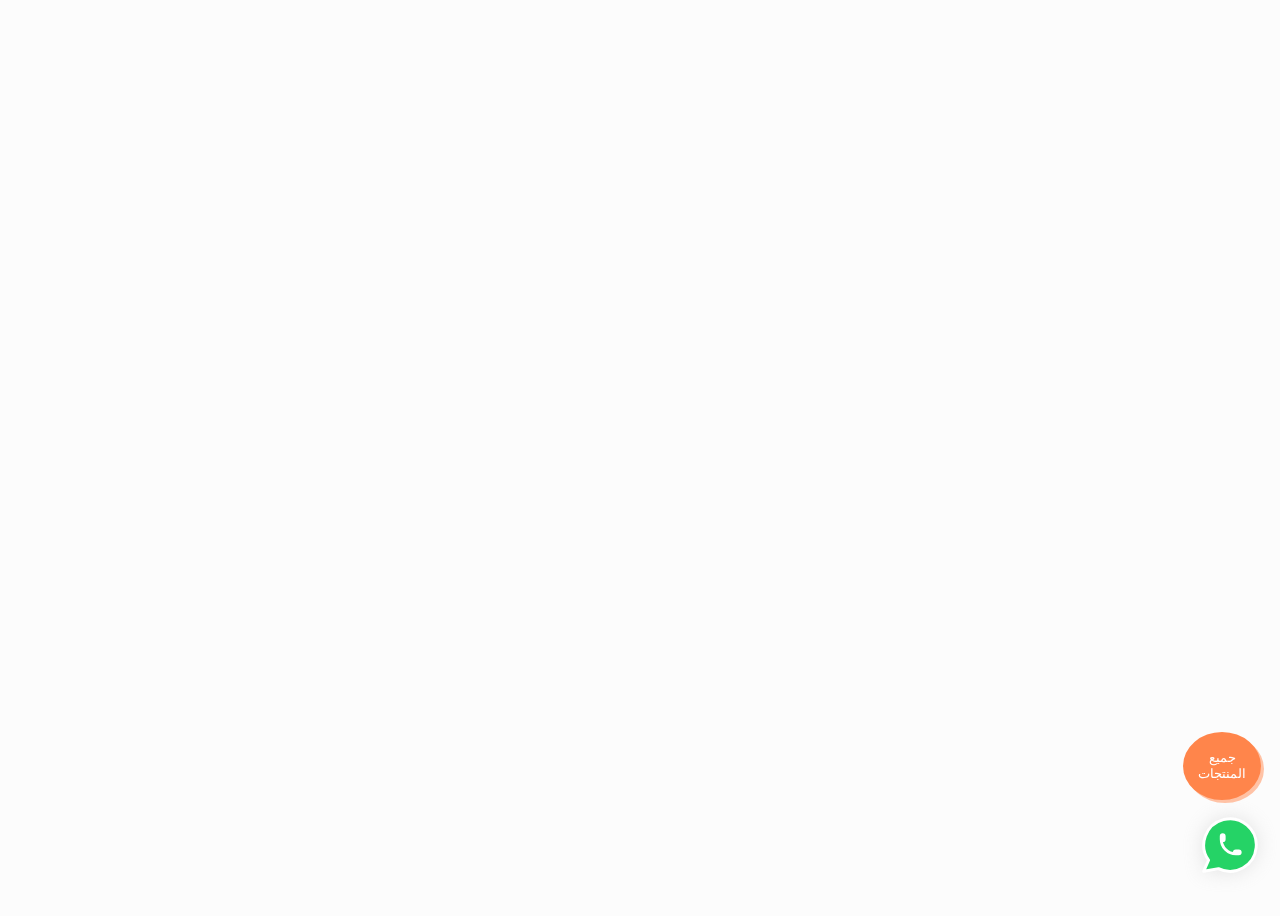
<file: Nomow Style Editing/index.html>
<!DOCTYPE html>
<html lang="en">
<head>
  <meta charset="UTF-8">
  <meta http-equiv="X-UA-Compatible" content="IE=edge">
  <meta name="viewport" content="width=device-width, initial-scale=1.0">
  <link rel="stylesheet" href="style.css">
  <title>Document</title>
</head>
<body style="height: 100vh;">
  

  <script src="main.js"></script>
</body>
</html>
</file>
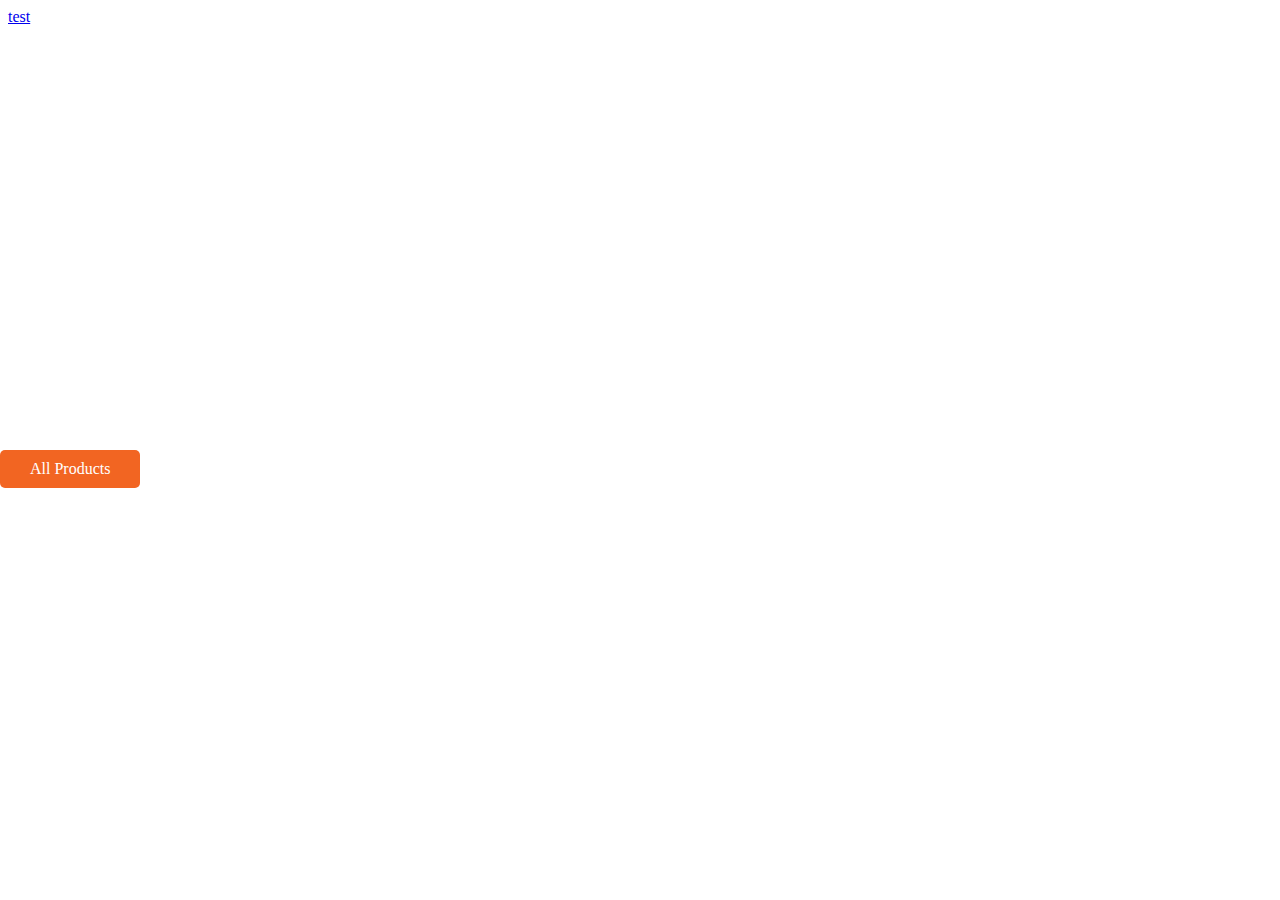
<file: test/index.html>
<!DOCTYPE html>
<html lang="en">
<head>
  <meta charset="UTF-8">
  <meta http-equiv="X-UA-Compatible" content="IE=edge">
  <meta name="viewport" content="width=device-width, initial-scale=1.0">
  <link rel="stylesheet" href="style.css">
  <title>Document</title>
</head>
<body>
  <div id="3036020">
    <a
      id="lin"
      href="https://salla.sa/davin-store/%D9%83%D9%84-%D8%A7%D9%84%D9%85%D9%86%D8%AA%D8%AC%D8%A7%D8%AA/c1447309527"
      >test</a
    >
  </div>

  <script src="main.js"></script>
</body>
</html>
</file>
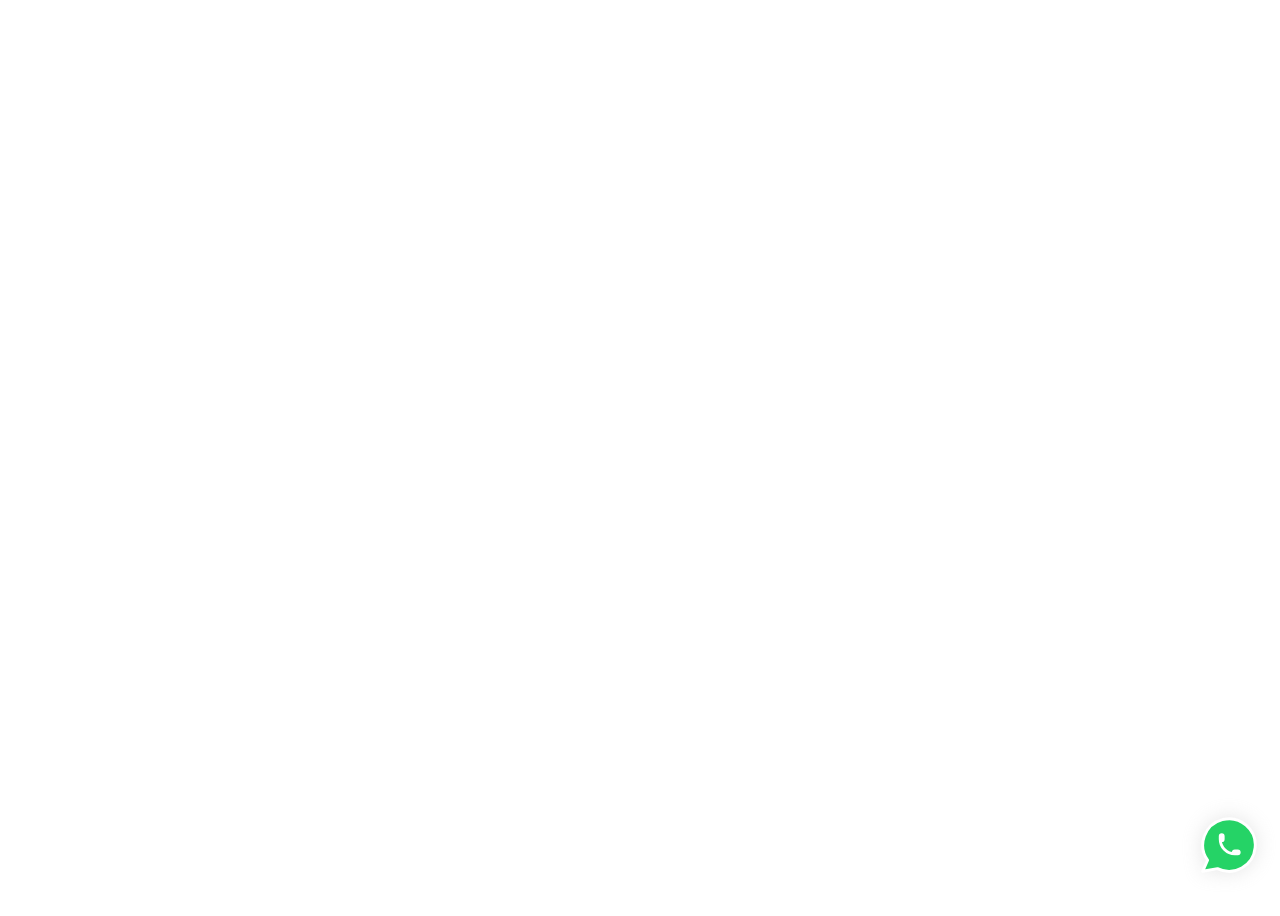
<file: whatsapp icon/index.html>
<!DOCTYPE html>
<html lang="en">
<head>
  <meta charset="UTF-8">
  <meta http-equiv="X-UA-Compatible" content="IE=edge">
  <meta name="viewport" content="width=device-width, initial-scale=1.0">
  <style>
    body {
      height: 100vh;
    }
    /*Whatsapp Icon*/
 .wapp-icon {
      position: fixed;
      bottom: 16px;
      right: 16px;
      transition: 150ms;
    }
    .wapp-icon:hover {
     transform: scale(1.1);
    }
    .wapp-icon a svg {
      width: 70px;
      height: 70px;
      fill: #25D366;
      color: #fff;
      stroke-width: 1px;
      filter: drop-shadow(0 0 10px #c2c2c26b);
    }
     @media (max-width: 992px) {
      .wapp-icon {
       width: 50px;
       height: 50px;
        bottom: 100px;
      }
    }
  </style>
  <title>Document</title>
</head>
<body>
  <script src="main.js"></script>
</body>
</html>
</file>
<file: Nomow Style Editing/style.css>
:root {
  --black: #231f20;
  --black-light: #636363;
  --white: #fff;
  --orange: #f26522;
  --orange-light: #ff854b;
  --orange-lighter: #ffc2a5;
  --tr200: 200ms;
  --tr250: 250ms;
  --tr300: 300ms;
  --tr500: 500ms;
}

/* ----Start body background */

.home-block--bg,
body {
  background-color: #fcfcfc !important;
}

/* ----End body background */
/*-------------------------------------------*/
/*----Start Slide Arrow*/

.splide__track {
  overflow-x: hidden !important;
}
.splide__arrow {
  background-color: var(--orange-lighter) !important;
  fill: var(--white) !important;
}

/*----End Slide Arrow*/
/*-------------------------------------------*/
/*----Start Product Box*/

.product-block {
  border: none !important;
  outline: none !important;
  border-radius: 0 !important;
  box-shadow: none !important;
  overflow-x: hidden !important;
  -webkit-transition: var(--tr250);
  -moz-transition: var(--tr250);
  -ms-transition: var(--tr250);
  -o-transition: var(--tr250);
  transition: var(--tr250);
  position: relative;
}
.product-block::before {
  content: "";
  position: absolute;
  bottom: 0;
  right: 0;
  background-color: var(--orange-light);
  width: 0%;
  height: 1px;
  -webkit-transition: var(--tr250);
  -moz-transition: var(--tr250);
  -ms-transition: var(--tr250);
  -o-transition: var(--tr250);
  transition: var(--tr250);
}
.product-block:hover::before {
  width: 100%;
}
.product-block:hover {
  box-shadow: 0 1px 20px 0 rgb(238, 238, 238) !important;
  -webkit-transform: translateY(-5px) scale(1.05);
  -moz-transform: translateY(-5px) scale(1.05);
  -ms-transform: translateY(-5px) scale(1.05);
  -o-transform: translateY(-5px) scale(1.05);
  transform: translateY(-5px) scale(1.05);
}

/*----End Product Box*/
/*-------------------------------------------*/
/*--------Start Add To Card*/

.btn--add-to-cart {
  background: var(--orange-light) !important ;
  border-radius: 3px !important;
}
@media (max-width: 991px) {
  .btn--add-to-cart {
    left: 10px !important;
  }
}
.btn--add-to-cart:hover {
  background: var(--orange) !important ;
}
.product-block:hover .btn--add-to-cart {
  left: 10px !important;
}

.btn--floated .s-button-element {
  background-color: none !important ;
  color: var(--black) !important;
}

@media (min-width: 992px) {
  .product-block .btn--add-to-cart .s-button-element {
    transform: translate(-10px, 10px) !important;
    -webkit-transition: var(--tr300);
    -moz-transition: var(--tr300);
    -ms-transition: var(--tr300);
    -o-transition: var(--tr300);
    transition: var(--tr300);
  }
}
.product-block:hover .btn--add-to-cart .s-button-element {
  -webkit-transform: rotate(-20deg) translate(0px, -1px) scale(2.2) !important;
  -moz-transform: rotate(-20deg) translate(0px, -1px) scale(2.2) !important;
  -ms-transform: rotate(-20deg) translate(0px, -1px) scale(2.2) !important;
  -o-transform: rotate(-20deg) translate(0px, -1px) scale(2.2) !important;
  transform: rotate(-20deg) translate(0px, -1px) scale(2.2) !important;
}

.product-block .btn--add-to-cart .s-button-element i {
  color: var(--white) !important;
}

/*--------End Add To Card*/

/*----End Product Box*/
/*-------------------------------------------*/
/* ----Start Whatsapp Icon*/

.wapp-icon {
  position: fixed;
  bottom: 16px;
  right: 15px;
}
.wapp-icon:hover {
  transform-origin: bottom left;
  -webkit-animation: shake var(--tr250) linear;
  animation: shake var(--tr250) linear;
}
@keyframes shake {
  0% {
    -webkit-transform: rotate(0deg);
    -moz-transform: rotate(0deg);
    -ms-transform: rotate(0deg);
    -o-transform: rotate(0deg);
    transform: rotate(0deg);
  }
  20% {
    -webkit-transform: rotate(-5deg);
    -moz-transform: rotate(-5deg);
    -ms-transform: rotate(-5deg);
    -o-transform: rotate(-5deg);
    transform: rotate(-5deg);
  }
  40% {
    -webkit-transform: rotate(7deg) scale(1.05);
    -moz-transform: rotate(7deg) scale(1.05);
    -ms-transform: rotate(7deg) scale(1.05);
    -o-transform: rotate(7deg) scale(1.05);
    transform: rotate(7deg) scale(1.05);
  }
  60% {
    -webkit-transform: rotate(-6deg);
    -moz-transform: rotate(-6deg);
    -ms-transform: rotate(-6deg);
    -o-transform: rotate(-6deg);
    transform: rotate(-6deg);
  }
  80% {
    -webkit-transform: rotate(4deg);
    -moz-transform: rotate(4deg);
    -ms-transform: rotate(4deg);
    -o-transform: rotate(4deg);
    transform: rotate(4deg);
  }
  100% {
    -webkit-transform: rotate(-5deg);
    -moz-transform: rotate(-5deg);
    -ms-transform: rotate(-5deg);
    -o-transform: rotate(-5deg);
    transform: rotate(-5deg);
  }
}
.wapp-icon a svg {
  width: 70px;
  height: 70px;
  fill: #25d366;
  color: #fff;
  stroke-width: 1px;
  -webkit-filter: drop-shadow(0 0 10px #c2c2c26b);
  filter: drop-shadow(0 0 10px #c2c2c26b);
}
@media (max-width: 992px) {
  .wapp-icon {
    width: 50px;
    height: 50px;
    bottom: 80px;
  }
}

/* ----End Whatsapp Icon*/
/*-------------------------------------------*/
/* -----Start Navigation*/

.nav-desktop--horizontal > ul .menu-item.dropdown:hover > a::after {
  -moz-transform: rotate(180deg);
  -ms-transform: rotate(180deg);
  -o-transform: rotate(180deg);
  -webkit-transform: rotate(180deg);
  transform: rotate(180deg);
}

/* -----Start Navigation Media(991px)*/

@media (max-width: 991px) {
  .nav-mobile .main-nav {
    border-radius: 0;
  }
  .nav-mobile .main-nav li a {
    padding: 10px !important;
    font-size: 11px !important;
    font-weight: 200 !important;
  }
  .nav-mobile .main-nav li a i {
    font-size: 13px !important;
    font-weight: 200 !important;
  }
}

/* -----End Navigation Media(991px)*/
/* -----End Navigation*/

/*----Start ALL PRODUCTS BUTTON*/

.all {
  position: fixed;
  bottom: 100px;
  right: 19px;
  background-color: var(--orange-light);
  color: white;
  height: 60px;
  width: 60px;
  display: flex;
  justify-content: center;
  align-items: center;
  font-size: 13px;
  font-weight: 100;
  padding: 4px 9px;
  -webkit-border-radius: 50%;
  -moz-border-radius: 50%;
  -ms-border-radius: 50%;
  -o-border-radius: 50%;
  border-radius: 50%;
  text-decoration: none;
  text-align: center;
  box-shadow: 3px 3px 0px var(--orange-lighter);
  border: none;
  outline: none;
  -webkit-transition: var(--tr200);
  -moz-transition: var(--tr200);
  -ms-transition: var(--tr200);
  -o-transition: var(--tr200);
  transition: var(--tr200);
}
.all:hover {
  -webkit-animation: shake var(--tr250) linear;
  animation: shake var(--tr250) linear;
}
@media (max-width: 992px) {
  .all {
    bottom: 135px;
  }
}
.all:hover {
  background-color: var(--orange);
}

/*----End ALL PRODUCTS BUTTON*/
</file>
<file: test/style.css>
:root {
  --black: #231f20;
  --black-light: #636363;
  --white: #fff;
  --orange: #f26522;
  --orange-light: #ff854b;
  --orange-lighter: #ffc2a5;
  --tr100: 100ms;
  --tr200: 200ms;
  --tr250: 250ms;
  --tr300: 300ms;
  --tr500: 500ms;
}

.all {
  position: fixed;
  top: 50%;
  left: 0;
  background-color: var(--orange);
  color: white;
  font-size: 16px;
  font-weight: 100;
  z-index: 10000000;
  padding: 10px 30px;
  border-radius: 5px;
  -webkit-border-radius: 5px;
  -moz-border-radius: 5px;
  -ms-border-radius: 5px;
  -o-border-radius: 5px;
  text-decoration: none;
}
</file>
